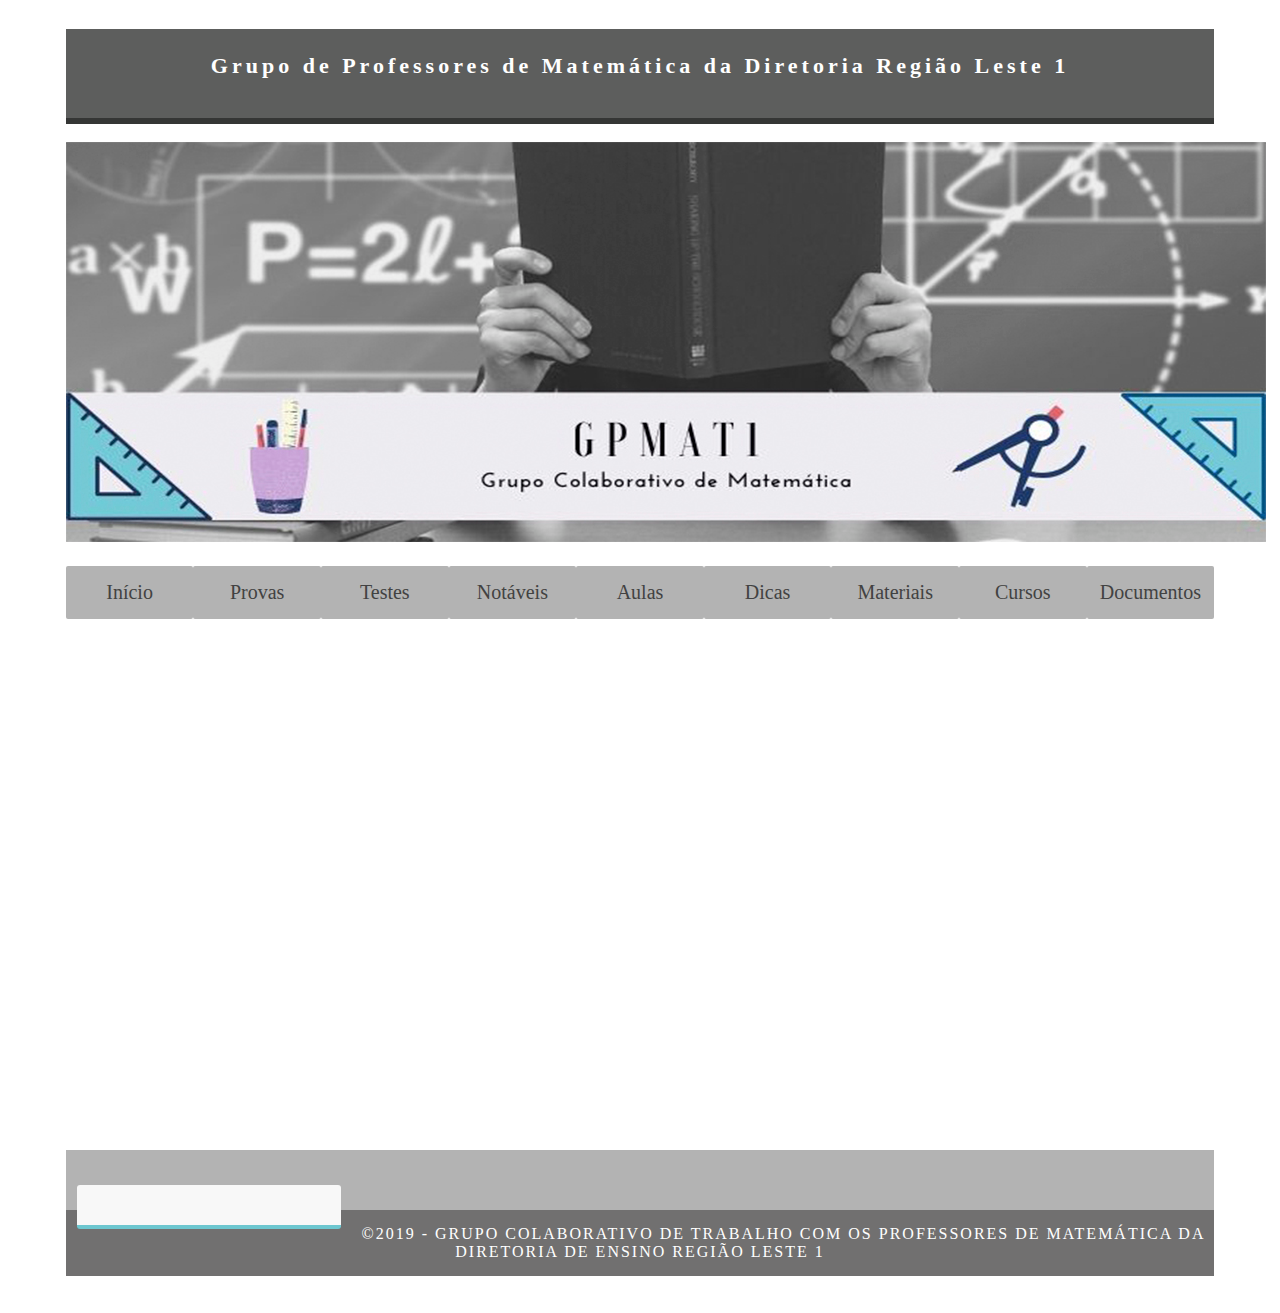
<file: Index.html>
<!doctype html>
<html>
<head>
<meta charset="utf-8">
<meta http-equiv="X-UA-Compatible" content="IE=edge">
<meta name="viewport" content="width=device-width, initial-scale=1">
<title>MatLeste1</title>
<link href="style.css" rel="stylesheet" type="text/css">
</head>
<body>
<!-- Main Container -->
<div class="container">
  <!-- Header -->
  <header class="header">
    <h4 class="logo">Grupo de Professores de Matemática da Diretoria Região Leste 1 </h4>
  </header>
  <!-- Hero Section -->
  <section>
    <div class="column">
      <h3><img src="Banner1.jpg"</h3>
    </div>
    <nav>
      <a href="Index.html">Início</a>
      <a href="Provas.html">Provas</a>
      <a href="Testes.html">Testes</a>
      <a href="Notaveis.html">Notáveis</a>
      <a href="aguarde.html">Aulas</a>
      <a href="Dicas.html">Dicas</a>
      <a href="Materiais.html">Materiais</a>
      <a href="Cursos.html">Cursos</a>
      <a href="Documentos.html">Documentos</a>
    </nav>
  </section>
  <!-- Stats Gallery Section -->
<p align="center"><iframe width="760px" height="500px" src="https://sway.office.com/s/i4AxPqhYFCE5mgYz/embed" frameborder="0" marginheight="0" marginwidth="0" max-width="100%" sandbox="allow-forms allow-modals allow-orientation-lock allow-popups allow-same-origin allow-scripts" scrolling="no" style="border: none; max-width: 100%; max-height: 100vh" allowfullscreen mozallowfullscreen msallowfullscreen webkitallowfullscreen></iframe>
  <div class="gallery">
    <div class="thumbnail">
  </div>
  <!-- Footer Section -->
  <footer>
  </footer>
  <!-- Copyrights Section -->
  <div class="copyright">&copy;2019 - <strong> Grupo Colaborativo de trabalho com os professores de Matemática da Diretoria de Ensino Região Leste 1</strong></div>
</div>
<!-- Main Container Ends -->
</body>
</html>
</file>
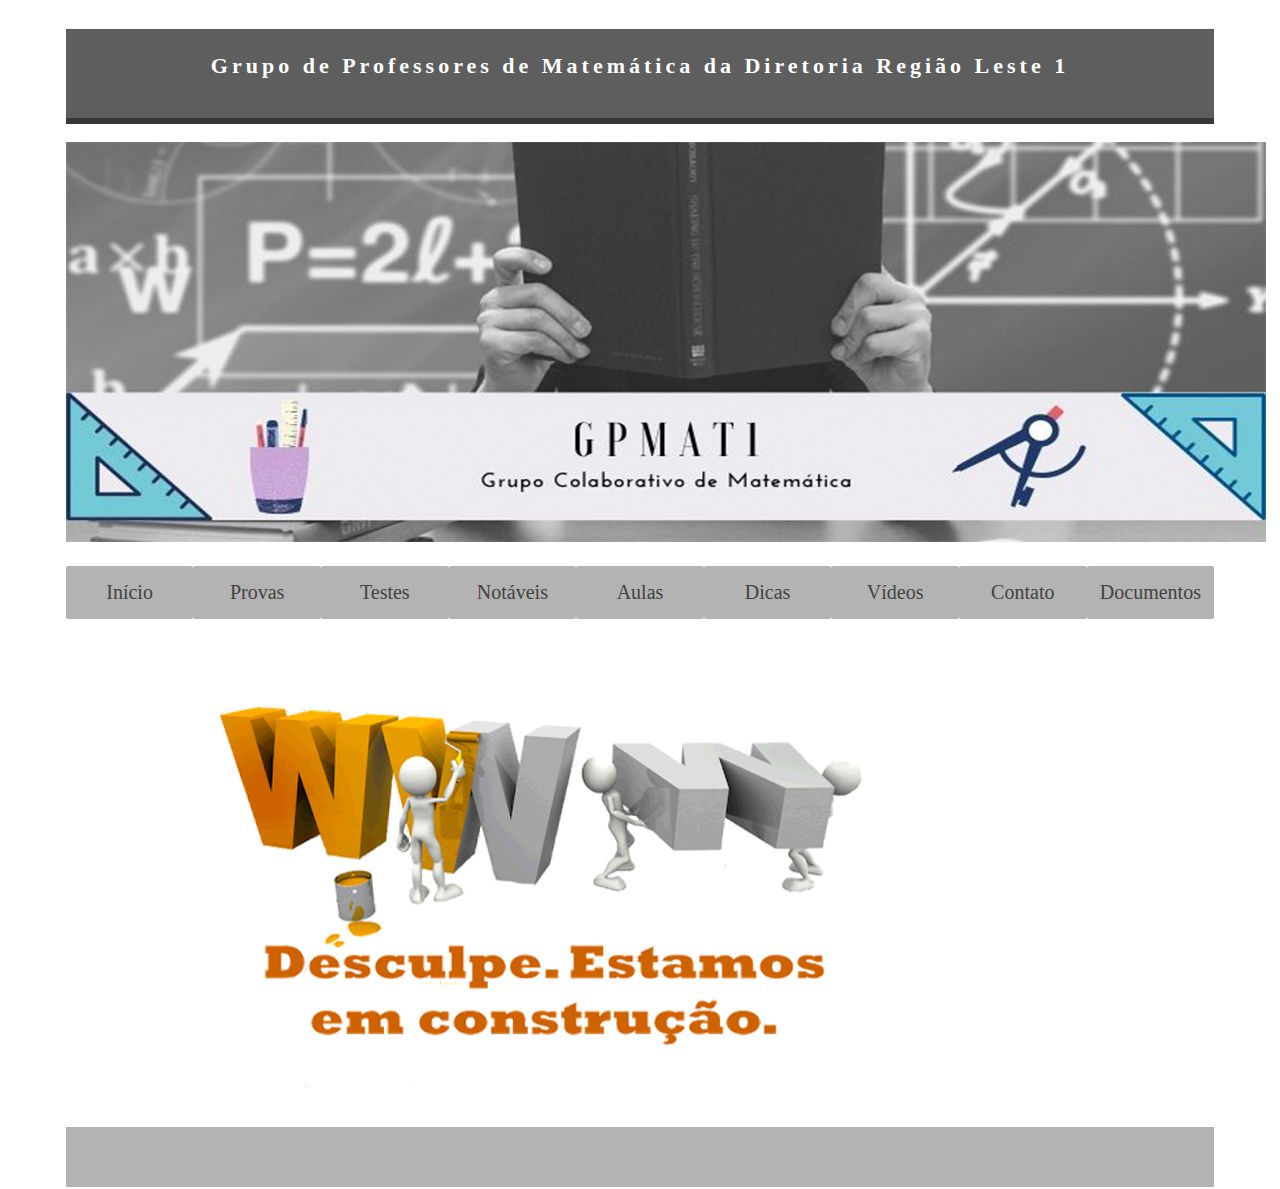
<file: Aguarde.html>
<!doctype html>
<html>
<head>
<meta charset="utf-8">
<meta http-equiv="X-UA-Compatible" content="IE=edge">
<meta name="viewport" content="width=device-width, initial-scale=1">
<title>MatLeste1</title>
<link href="style.css" rel="stylesheet" type="text/css">
</head>
<body>
<!-- Main Container -->
<div class="container">
  <!-- Header -->
  <header class="header">
    <h4 class="logo">Grupo de Professores de Matemática da Diretoria Região Leste 1 </h4>
  </header>
  <!-- Hero Section -->
  <section>
    <div class="column">
      <h3><img src="Banner1.jpg"</h3>
    </div>
    <nav>
      <a href="index.html">Início</a>
      <a href="Provas.html">Provas</a>
      <a href="index.html">Testes</a>
      <a href="Notaveis.html">Notáveis</a>
      <a href="index.html">Aulas</a>
      <a href="index.html">Dicas</a>
      <a href="index.html">Vídeos</a>
      <a href="index.html">Contato</a>
      <a href="index.html">Documentos</a>
    </nav>
  </section>
  <!-- Stats Gallery Section -->
  <div>
      <img src="desenvolvimento.jpg">
    </div>

  <!-- Footer Section -->
  <footer>
  </footer>
  <!-- Copyrights Section -->
<!-- Main Container Ends -->
</body>
</html>
</file>
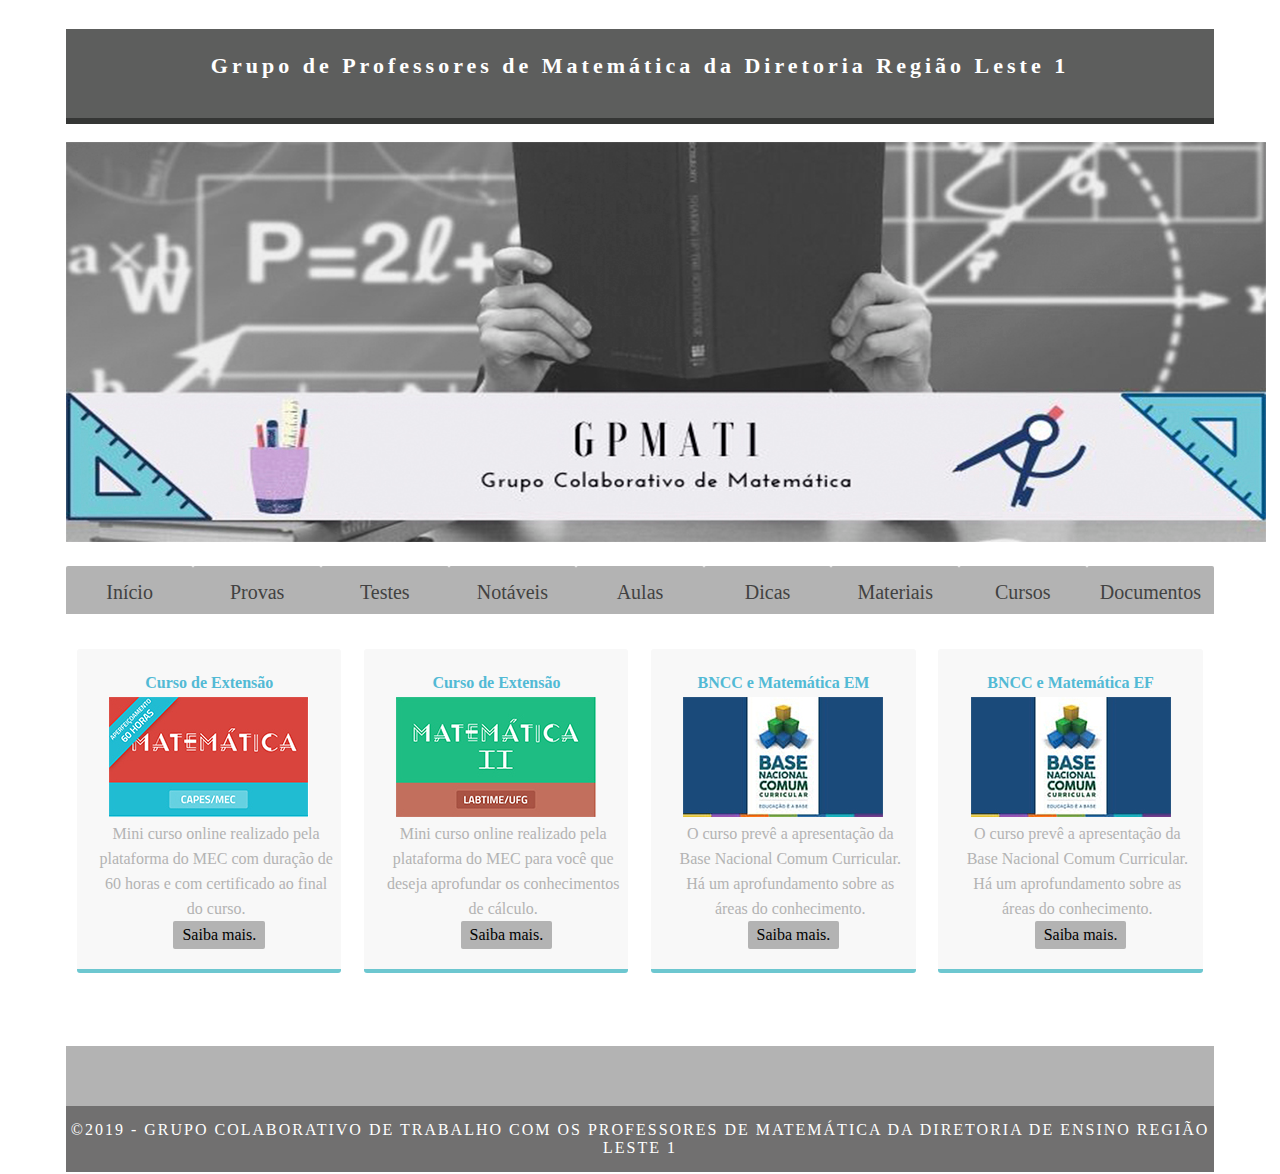
<file: Cursos.html>
<!doctype html>
<html>
<head>
<meta charset="utf-8">
<meta http-equiv="X-UA-Compatible" content="IE=edge">
<meta name="viewport" content="width=device-width, initial-scale=1">
<title>MatLeste1</title>
<link href="style.css" rel="stylesheet" type="text/css">
</head>
<body>
<!-- Main Container -->
<div class="container">
  <!-- Header -->
  <header class="header">
    <h4 class="logo">Grupo de Professores de Matemática da Diretoria Região Leste 1 </h4>
  </header>
  <!-- Hero Section -->
  <section>
    <div class="column">
      <h3><img src="Banner1.jpg"</h3>
    </div>
    <nav>
      <a href="Index.html">Início</a>
      <a href="Provas.html">Provas</a>
      <a href="Testes.html">Testes</a>
      <a href="Notaveis.html">Notáveis</a>
      <a href="aguarde.html">Aulas</a>
      <a href="Dicas.html">Dicas</a>
      <a href="Materiais.html">Materiais</a>
      <a href="Cursos.html">Cursos</a>
      <a href="Documentos.html">Documentos</a>
    </nav>
  </section>
  <!-- Stats Gallery Section -->
  <div class="gallery">
    <div class="thumbnail">
      <h4>Curso de Extensão</h4>
      <img src="CursoMat_mini.jpg">
      <p class="text_column">Mini curso online realizado pela plataforma do MEC com duração de 60 horas e com certificado ao final do curso.</p>
      <p><a href="http://avamec.mec.gov.br/#/instituicao/capes/curso/8381/informacoes">Saiba mais.</a></p>
    </div>
    <div class="thumbnail">
      <h4>Curso de Extensão</h4>
      <img src="CursoMat2_mini.jpg">
      <p class="text_column">Mini curso online realizado pela plataforma do MEC para você que deseja aprofundar os conhecimentos de cálculo.</p>
    <p><a href="http://avamec.mec.gov.br/#/instituicao/labtime/curso/8901/informacoes">Saiba mais.</a></p>
   </div>
    <div class="thumbnail">
      <h4>BNCC e Matemática EM</h4>
      <img src="BNCCcurso_mini.jpg">
      <p class="text_column">O curso prevê a apresentação da Base Nacional Comum Curricular. Há um aprofundamento sobre as áreas do conhecimento. </p>
    <p><a href="http://avamec.mec.gov.br/#/instituicao/seb/curso/2767/informacoes">Saiba mais.</a></p>
  </div>
    <div class="thumbnail">
      <h4>BNCC e Matemática EF</h4>
      <img src="BNCCcurso_mini.jpg">
      <p class="text_column">O curso prevê a apresentação da Base Nacional Comum Curricular. Há um aprofundamento sobre as áreas do conhecimento.</p>
  <p><a href="https://m3.ime.unicamp.br/">Saiba mais.</a></p>
  </div>
  </div>
  <div class="gallery">
  </div>
  <!-- Footer Section -->
  <footer>
  </footer>
  <!-- Copyrights Section -->
  <div class="copyright">&copy;2019 - <strong> Grupo Colaborativo de trabalho com os professores de Matemática da Diretoria de Ensino Região Leste 1</strong></div>
</div>
<!-- Main Container Ends -->
</body>
</html>
</file>
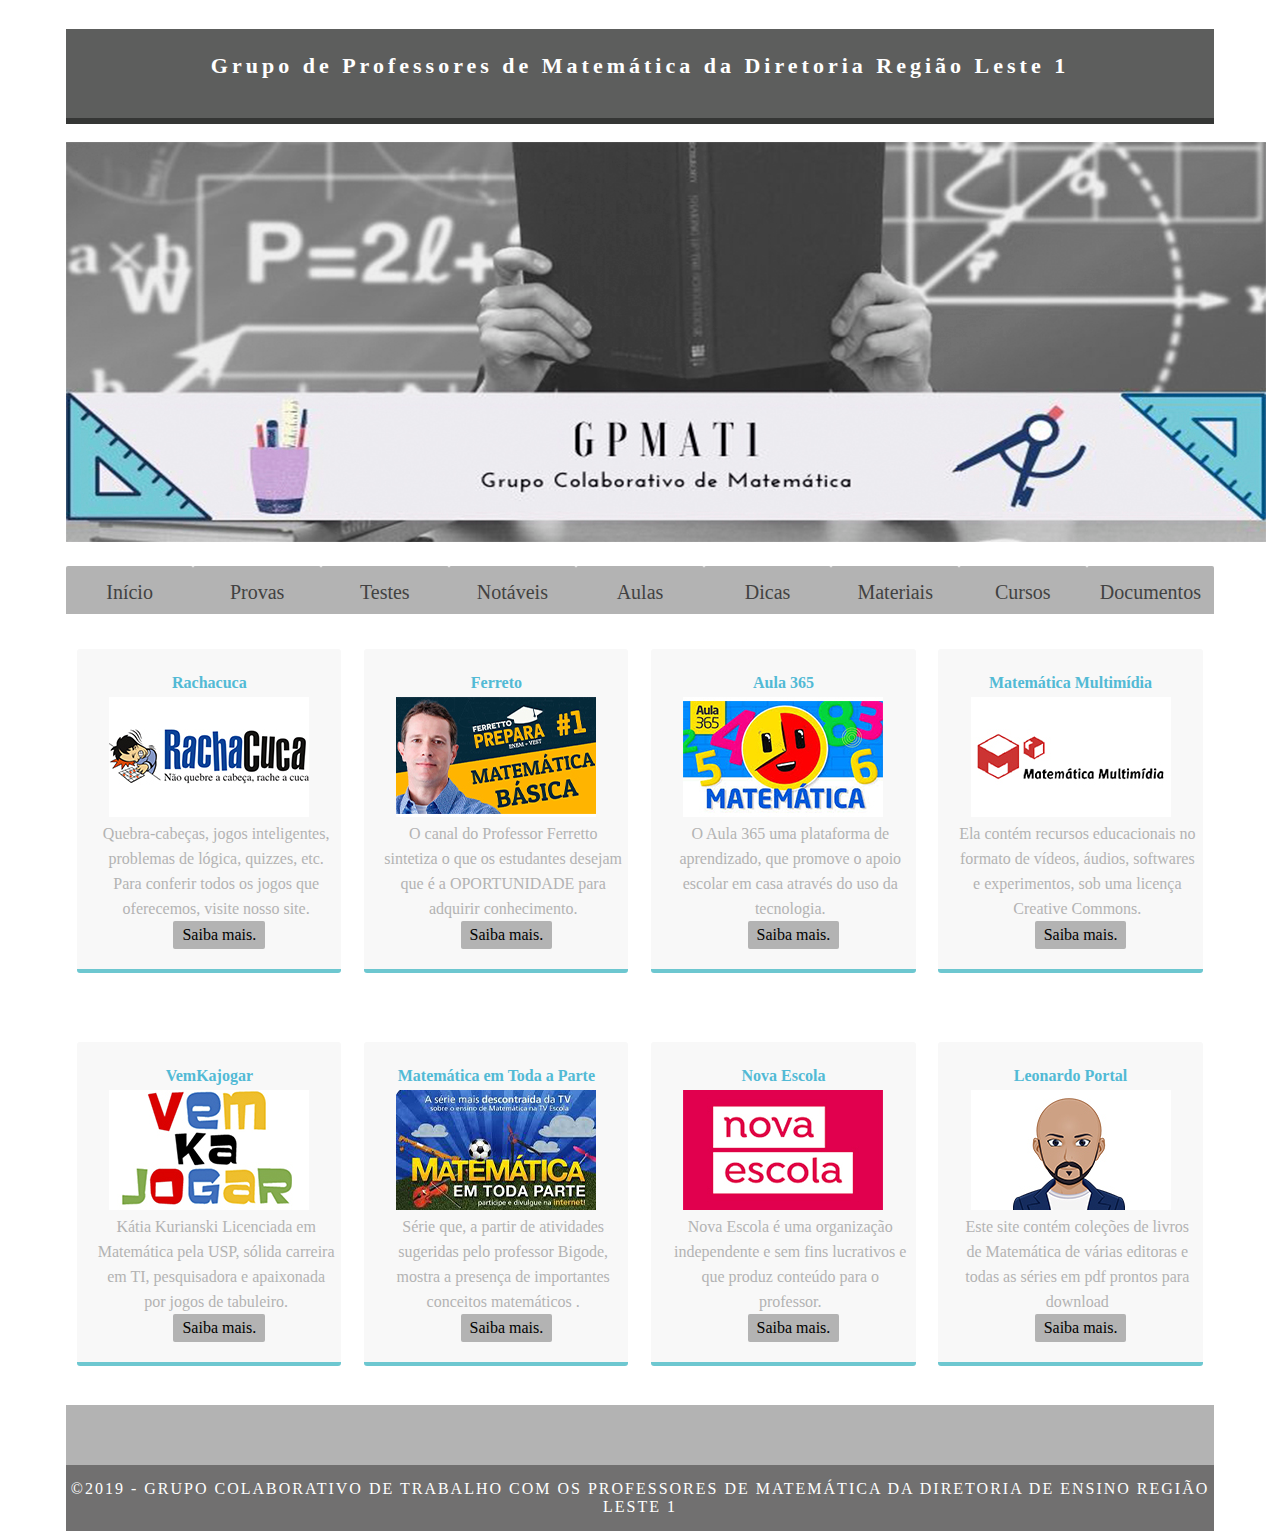
<file: Dicas.html>
<!doctype html>
<html>
<head>
<meta charset="utf-8">
<meta http-equiv="X-UA-Compatible" content="IE=edge">
<meta name="viewport" content="width=device-width, initial-scale=1">
<title>MatLeste1</title>
<link href="style.css" rel="stylesheet" type="text/css">
</head>
<body>
<!-- Main Container -->
<div class="container">
  <!-- Header -->
  <header class="header">
    <h4 class="logo">Grupo de Professores de Matemática da Diretoria Região Leste 1 </h4>
  </header>
  <!-- Hero Section -->
  <section>
    <div class="column">
      <h3><img src="Banner1.jpg"</h3>
    </div>
    <nav>
      <a href="Index.html">Início</a>
      <a href="Provas.html">Provas</a>
      <a href="aguarde.html">Testes</a>
      <a href="Notaveis.html">Notáveis</a>
      <a href="aguarde.html">Aulas</a>
      <a href="Dicas.html">Dicas</a>
      <a href="Materiais.html">Materiais</a>
      <a href="Cursos.html">Cursos</a>
      <a href="Documentos.html">Documentos</a>
    </nav>
  </section>
  <!-- Stats Gallery Section -->
  <div class="gallery">
    <div class="thumbnail">
      <h4>Rachacuca</h4>
      <img src="rachacuca_mini.jpg">
      <p class="text_column">Quebra-cabeças, jogos inteligentes, problemas de lógica, quizzes, etc. Para conferir todos os jogos que oferecemos, visite nosso site.</p>
      <p><a href="https://rachacuca.com.br/quiz/matematica/">Saiba mais.</a></p>
    </div>
    <div class="thumbnail">
      <h4>Ferreto</h4>
      <img src="ferreto_mini.jpg">
      <p class="text_column">O canal do Professor Ferretto sintetiza o que os estudantes desejam que é a OPORTUNIDADE para adquirir conhecimento.</p>
    <p><a href="https://www.youtube.com/channel/UCW9_n8p_Byz-4k8wV1tnUBg">Saiba mais.</a></p>
   </div>
    <div class="thumbnail">
      <h4>Aula 365</h4>
      <img src="aula365_mini.jpg">
      <p class="text_column">O Aula 365 uma plataforma de aprendizado, que promove o apoio escolar em casa através do uso da tecnologia. </p>
    <p><a href="https://www.youtube.com/channel/UCI8qJCvG6BQWAoS3UYVkMog">Saiba mais.</a></p>
  </div>
    <div class="thumbnail">
      <h4>Matemática Multimídia</h4>
      <img src="multimidia_mini.jpg">
      <p class="text_column">Ela contém recursos educacionais no formato de vídeos, áudios, softwares e experimentos, sob uma licença Creative Commons.</p>
  <p><a href="https://m3.ime.unicamp.br/">Saiba mais.</a></p>
  </div>
  </div>
  <div class="gallery">
    <div class="thumbnail">
      <h4>VemKajogar</h4>
        <img src="vemkajogar_mini.jpg">
      <p class="text_column">Kátia Kurianski Licenciada em Matemática pela USP, sólida carreira em TI, pesquisadora e apaixonada por jogos de tabuleiro.</p>
    <p><a href="https://www.youtube.com/channel/UCVQDLvjgKnqfBoy6AeBFuuw">Saiba mais.</a></p>
  </div>
    <div class="thumbnail">
      <h4>Matemática em Toda a Parte</h4>
    <img src="Matematicaemtodaparte_mini.jpg">
      <p class="text_column">Série que, a partir de atividades sugeridas pelo professor Bigode, mostra a presença de importantes conceitos matemáticos .</p>
    <p><a href="https://www.youtube.com/playlist?list=PLjzl1Kvpa9BLTyr4Dn3jX0RPHeu7HskSa">Saiba mais.</a></p>
  </div>
    <div class="thumbnail">
      <h4>Nova Escola</h4>
      <img src="novaescola_mini.jpg">
      <p class="text_column">Nova Escola é uma organização independente e sem fins lucrativos e que produz conteúdo para o professor.</p>
    <p><a href="https://novaescola.org.br/">Saiba mais.</a></p>
  </div>
    <div class="thumbnail">
      <h4>Leonardo Portal</h4>
      <img src="Leonardo_mini.jpg">
      <p class="text_column"> Este site contém coleções de livros de Matemática de várias editoras e todas as séries em pdf prontos para download</p>
      <p><a href="https://www.leonardoportal.com/p/apostilas.html">Saiba mais.</a></p>
  </div>
  </div>
  <!-- Footer Section -->
  <footer>
  </footer>
  <!-- Copyrights Section -->
  <div class="copyright">&copy;2019 - <strong> Grupo Colaborativo de trabalho com os professores de Matemática da Diretoria de Ensino Região Leste 1</strong></div>
</div>
<!-- Main Container Ends -->
</body>
</html>
</file>
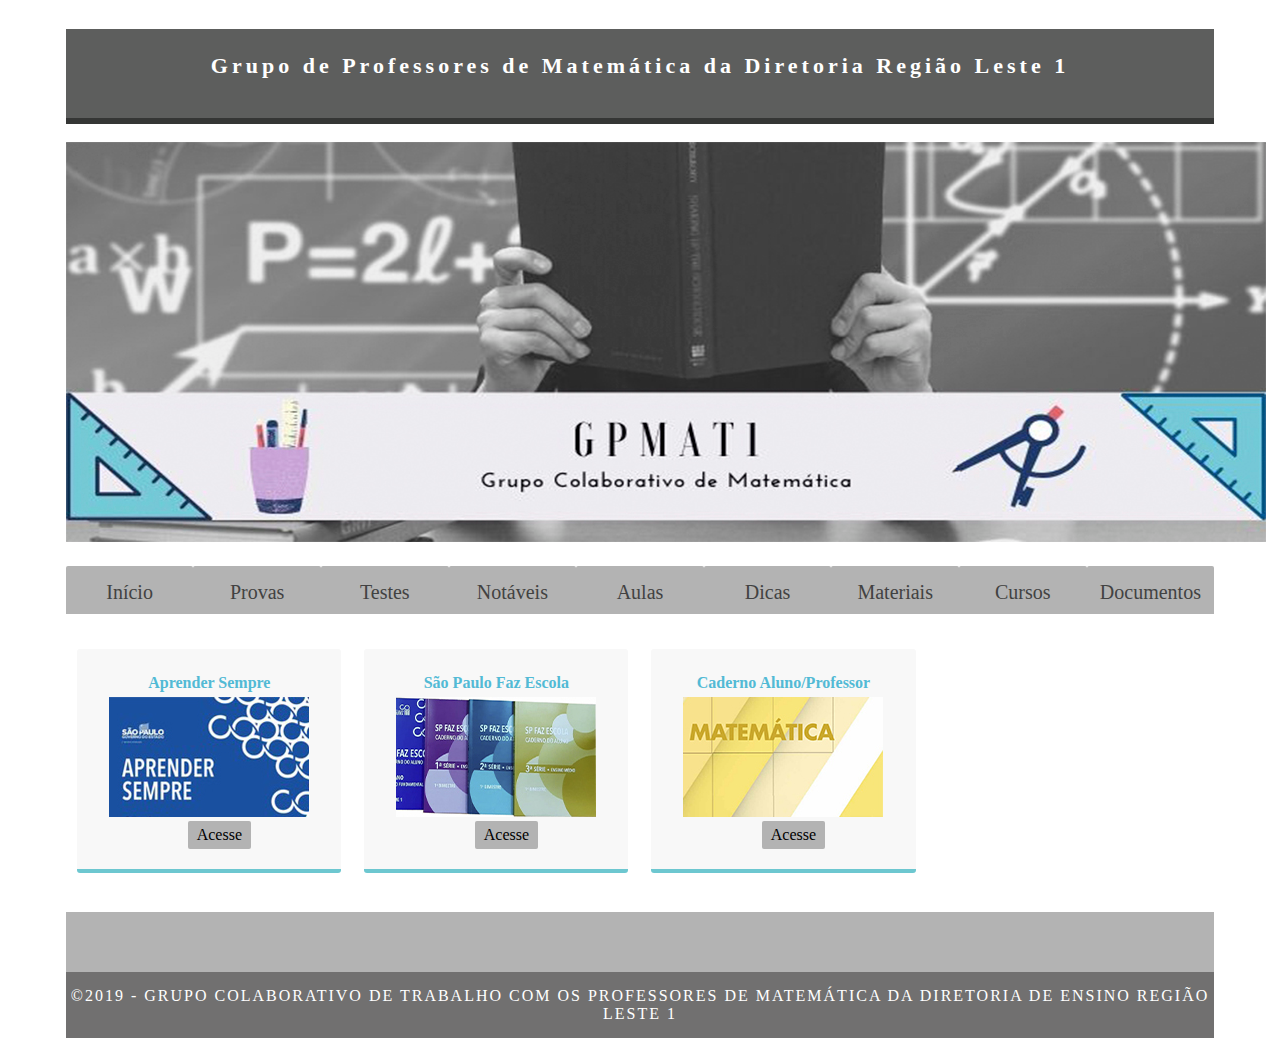
<file: Materiais.html>
<!doctype html>
<html>
<head>
<meta charset="utf-8">
<meta http-equiv="X-UA-Compatible" content="IE=edge">
<meta name="viewport" content="width=device-width, initial-scale=1">
<title>MatLeste1</title>
<link href="style.css" rel="stylesheet" type="text/css">
</head>
<body>
<!-- Main Container -->
<div class="container">
  <!-- Header -->
  <header class="header">
    <h4 class="logo">Grupo de Professores de Matemática da Diretoria Região Leste 1 </h4>
  </header>
  <!-- Hero Section -->
  <section>
    <div class="column">
      <h3><img src="Banner1.jpg"</h3>
    </div>
    <nav>
      <a href="Index.html">Início</a>
      <a href="Provas.html">Provas</a>
      <a href="Testes.html">Testes</a>
      <a href="Notaveis.html">Notáveis</a>
      <a href="aguarde.html">Aulas</a>
      <a href="Dicas.html">Dicas</a>
      <a href="Materiais.html">Materiais</a>
      <a href="Cursos.html">Cursos</a>
      <a href="Documentos.html">Documentos</a>
    </nav>
  </section>
  <!-- Stats Gallery Section -->
  <div class="gallery">
    <div class="thumbnail">
      <h4>Aprender Sempre</h4>
      <img src="Aprender_mini.jpg">
    <p><a href="https://drive.google.com/drive/folders/1fTfhAs_k_WKWmqBBkzkV6phtAZnQbjoc?usp=sharing">Acesse</a></p>
    </div>
    <div class="thumbnail">
      <h4>São Paulo Faz Escola</h4>
      <img src="spfaz_mini.jpg">
    <p><a href="https://drive.google.com/drive/folders/1rSmeq2xtvxCVG5bfyHCA6c7vPowyLmBS?usp=sharing">Acesse</a></p>
   </div>
    <div class="thumbnail">
      <h4>Caderno Aluno/Professor</h4>
      <img src="Caderno_mini.jpg">
      <p><a href="https://drive.google.com/drive/folders/1bIAr9zhR49yaYdGRK9rWYU2LtxTGlgtk?usp=sharing">Acesse</a></p>
  </div>
  </div>
  <!-- Footer Section -->
  <footer>
  </footer>
  <!-- Copyrights Section -->
  <div class="copyright">&copy;2019 - <strong> Grupo Colaborativo de trabalho com os professores de Matemática da Diretoria de Ensino Região Leste 1</strong></div>
</div>
<!-- Main Container Ends -->
</body>
</html>
</file>
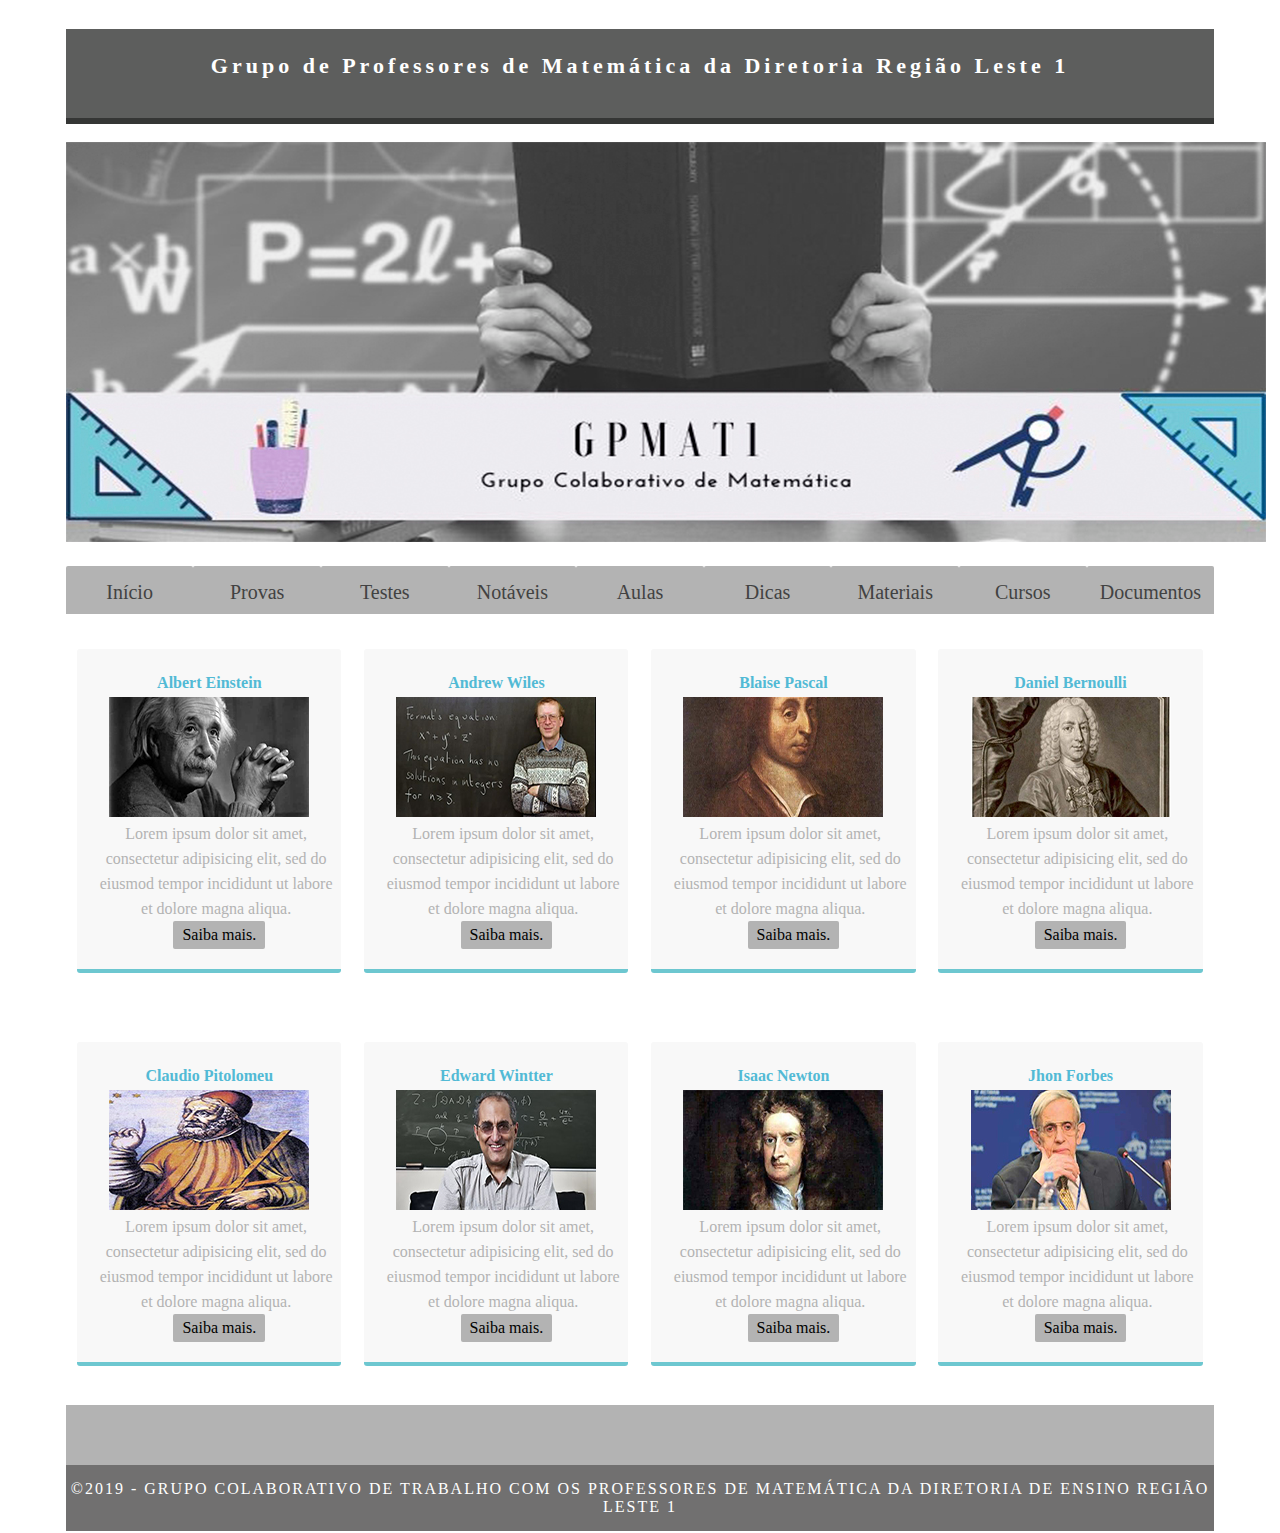
<file: Notaveis.html>
<!doctype html>
<html>
<head>
<meta charset="utf-8">
<meta http-equiv="X-UA-Compatible" content="IE=edge">
<meta name="viewport" content="width=device-width, initial-scale=1">
<title>MatLeste1</title>
<link href="style.css" rel="stylesheet" type="text/css">
</head>
<body>
<!-- Main Container -->
<div class="container">
  <!-- Header -->
  <header class="header">
    <h4 class="logo">Grupo de Professores de Matemática da Diretoria Região Leste 1 </h4>
  </header>
  <!-- Hero Section -->
  <section>
    <div class="column">
      <h3><img src="Banner1.jpg"</h3>
    </div>
    <nav>
      <a href="Index.html">Início</a>
      <a href="Provas.html">Provas</a>
      <a href="Testes.html">Testes</a>
      <a href="Notaveis.html">Notáveis</a>
      <a href="aguarde.html">Aulas</a>
      <a href="Dicas.html">Dicas</a>
      <a href="Materiais.html">Materiais</a>
      <a href="Cursos.html">Cursos</a>
      <a href="Documentos.html">Documentos</a>
    </nav>
  </section>
  <!-- Stats Gallery Section -->
  <div class="gallery">
    <div class="thumbnail">
      <h4>Albert Einstein</h4>
      <img src="Albert_mini.jpg">
      <p class="text_column">Lorem ipsum dolor sit amet, consectetur adipisicing elit, sed do eiusmod tempor incididunt ut labore et dolore magna aliqua.</p>
      <p><a href="https://google.com.br">Saiba mais.</a></p>
    </div>
    <div class="thumbnail">
      <h4>Andrew Wiles</h4>
      <img src="Andrew_mini.jpg">
      <p class="text_column">Lorem ipsum dolor sit amet, consectetur adipisicing elit, sed do eiusmod tempor incididunt ut labore et dolore magna aliqua.</p>
    <p><a href="https://google.com.br">Saiba mais.</a></p>
   </div>
    <div class="thumbnail">
      <h4>Blaise Pascal</h4>
      <img src="Pascal_mini.jpg">
      <p class="text_column">Lorem ipsum dolor sit amet, consectetur adipisicing elit, sed do eiusmod tempor incididunt ut labore et dolore magna aliqua. </p>
    <p><a href="https://google.com.br">Saiba mais.</a></p>
  </div>
    <div class="thumbnail">
      <h4>Daniel Bernoulli</h4>
      <img src="Daniel_mini.jpg">
      <p class="text_column">Lorem ipsum dolor sit amet, consectetur adipisicing elit, sed do eiusmod tempor incididunt ut labore et dolore magna aliqua.</p>
  <p><a href="https://google.com.br">Saiba mais.</a></p>
  </div>
  </div>
  <div class="gallery">
    <div class="thumbnail">
      <h4>Claudio Pitolomeu</h4>
        <img src="Claudio_mini.jpg">
      <p class="text_column">Lorem ipsum dolor sit amet, consectetur adipisicing elit, sed do eiusmod tempor incididunt ut labore et dolore magna aliqua.</p>
    <p><a href="https://google.com.br">Saiba mais.</a></p>
  </div>
    <div class="thumbnail">
      <h4>Edward Wintter</h4>
    <img src="Edward_mini.jpg">
      <p class="text_column">Lorem ipsum dolor sit amet, consectetur adipisicing elit, sed do eiusmod tempor incididunt ut labore et dolore magna aliqua.</p>
    <p><a href="https://google.com.br">Saiba mais.</a></p>
  </div>
    <div class="thumbnail">
      <h4>Isaac Newton</h4>
      <img src="Isaac_mini.jpg">
      <p class="text_column">Lorem ipsum dolor sit amet, consectetur adipisicing elit, sed do eiusmod tempor incididunt ut labore et dolore magna aliqua.</p>
    <p><a href="https://google.com.br">Saiba mais.</a></p>
  </div>
    <div class="thumbnail">
      <h4>Jhon Forbes</h4>
      <img src="Jhon_mini.jpg">
      <p class="text_column">Lorem ipsum dolor sit amet, consectetur adipisicing elit, sed do eiusmod tempor incididunt ut labore et dolore magna aliqua.</p>
    <p><a href="https://google.com.br">Saiba mais.</a></p>
  </div>
  </div>
  <!-- Footer Section -->
  <footer>
  </footer>
  <!-- Copyrights Section -->
  <div class="copyright">&copy;2019 - <strong> Grupo Colaborativo de trabalho com os professores de Matemática da Diretoria de Ensino Região Leste 1</strong></div>
</div>
<!-- Main Container Ends -->
</body>
</html>
</file>
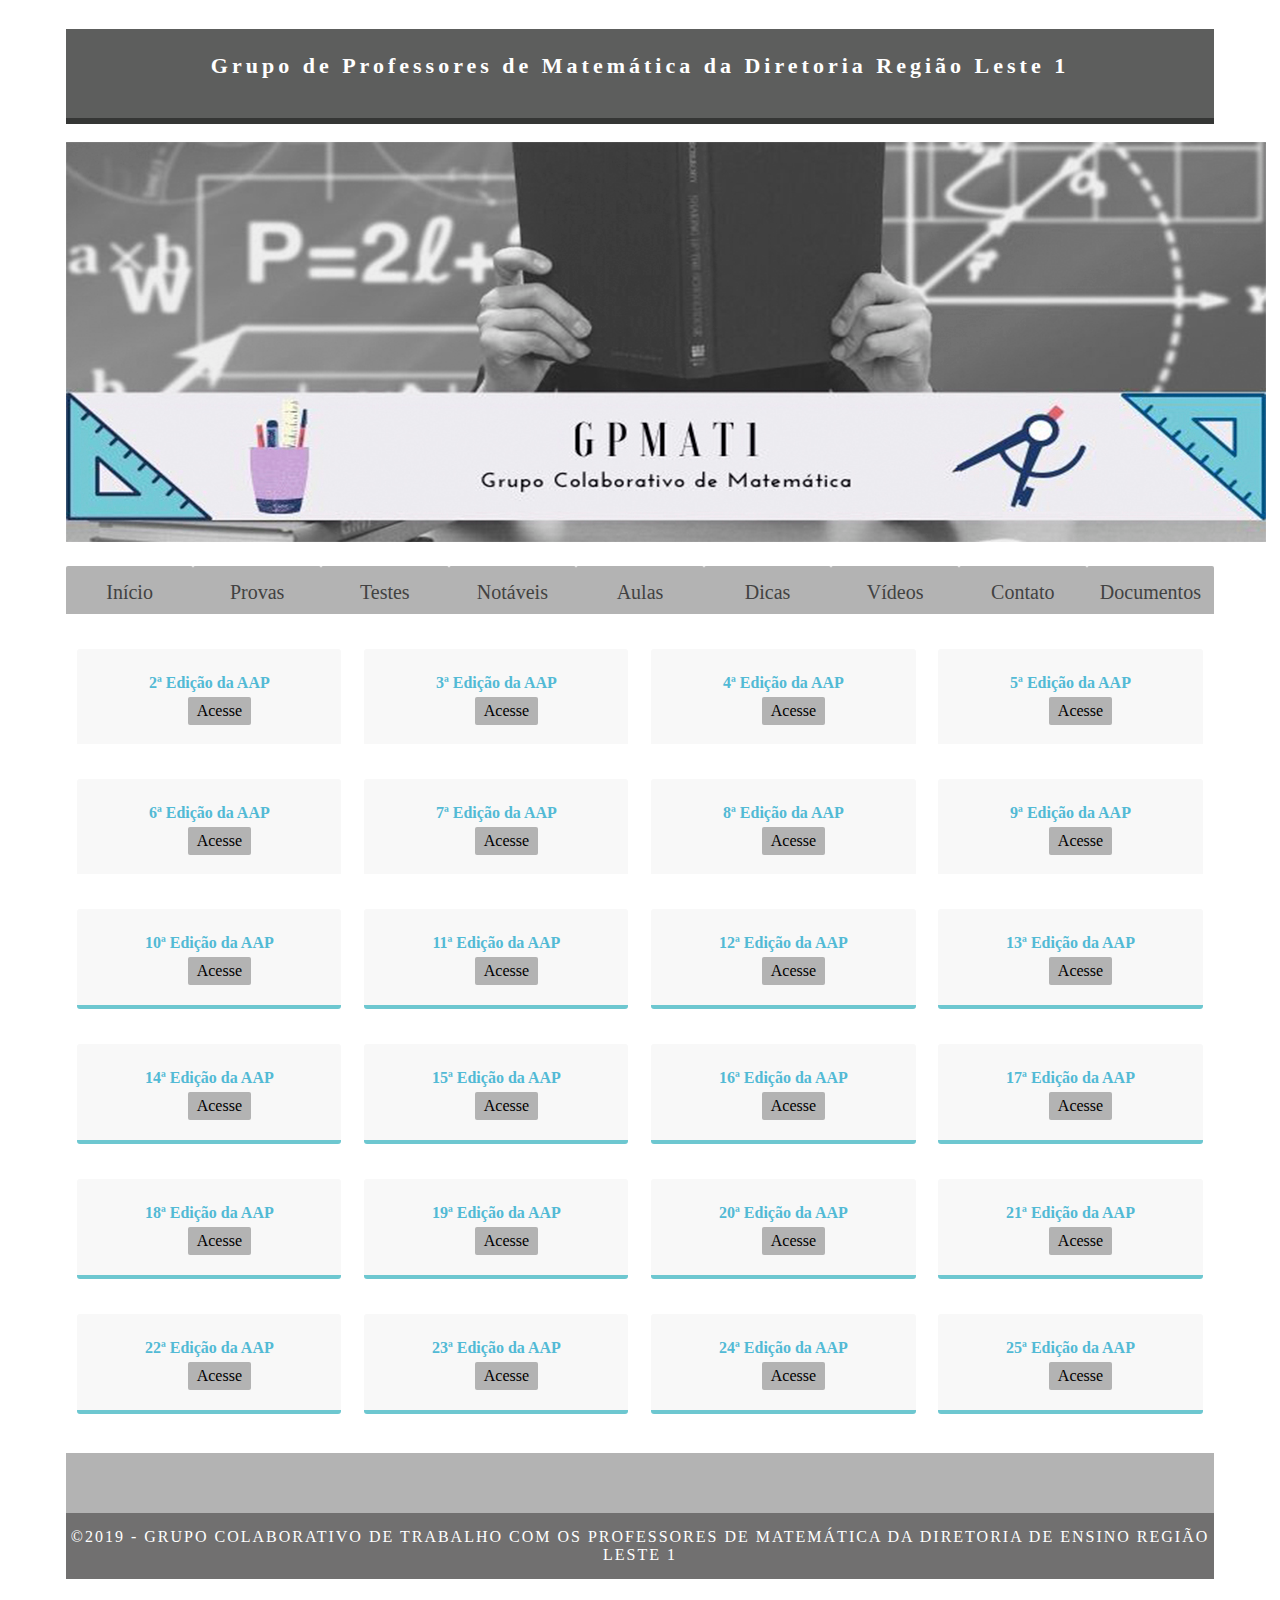
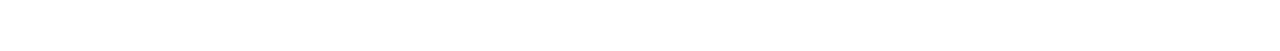
<file: Provas - Copia.html>
<!doctype html>
<html>
<head>
<meta charset="utf-8">
<meta http-equiv="X-UA-Compatible" content="IE=edge">
<meta name="viewport" content="width=device-width, initial-scale=1">
<title>MatLeste1</title>
<link href="style.css" rel="stylesheet" type="text/css">
</head>
<body>
<!-- Main Container -->
<div class="container">
  <!-- Header -->
  <header class="header">
    <h4 class="logo">Grupo de Professores de Matemática da Diretoria Região Leste 1 </h4>
  </header>
  <!-- Hero Section -->
  <section>
    <div class="column">
      <h3><img src="Banner1.jpg"</h3>
    </div>
    <nav>
      <a href="index.html">Início</a>
      <a href="Provas.html">Provas</a>
      <a href="Testes.html">Testes</a>
      <a href="Notaveis.html">Notáveis</a>
      <a href="Aulas.html">Aulas</a>
      <a href="Dicas.html">Dicas</a>
      <a href="Vídeos.html">Vídeos</a>
      <a href="Contato.html">Contato</a>
      <a href="Documentos.html">Documentos</a>
    </nav>
  </section>
  <!-- Stats Gallery Section -->
  <div class="gallery">
    <div class="thumbnail">
      <h4>2ª Edição da AAP</h4>
      <p class="text_column"></p>
      <p><a href="https://drive.google.com/drive/u/2/folders/1US_MhJZ3H4hlRltHK2rN_umhXeQDUyPn">Acesse</a></p>
    </div>
    <div class="thumbnail">
      <h4>3ª Edição da AAP</h4>
    <p><a href="https://drive.google.com/drive/u/2/folders/1MsohkLRP1UsFiXZuQi7YMJBqOWOWBKv7">Acesse</a></p>
   </div>
    <div class="thumbnail">
      <h4>4ª Edição da AAP</h4>
      <p><a href="https://drive.google.com/drive/u/2/folders/13XeVQ3z8RMan_M9WXRI2k0ELaSU60yCb">Acesse</a></p>
  </div>
    <div class="thumbnail">
      <h4>5ª Edição da AAP</h4>
    <p><a href="https://drive.google.com/drive/u/2/folders/10XSV9UVIDuPFcr9uzGztYkPEoizGRVFi">Acesse</a></p>
  </div>
  <div class="gallery">
    <div class="thumbnail">
      <h4>6ª Edição da AAP</h4>
    <p><a href="https://drive.google.com/drive/u/2/folders/1qAKGBKN0aafCXYbFQMT92CNgLmrTybq6">Acesse</a></p>
  </div>
    <div class="thumbnail">
      <h4>7ª Edição da AAP</h4>
    <p><a href="https://drive.google.com/drive/u/2/folders/10aCo9IUw-hRd5js4IEhbVIqrghypZdJM">Acesse</a></p>
  </div>
    <div class="thumbnail">
      <h4>8ª Edição da AAP</h4>
    <p><a href="https://drive.google.com/drive/u/2/folders/1__r2Wn7vAEE-0CrA866B2Lp25VOeQZCC">Acesse</a></p>
  </div>
    <div class="thumbnail">
      <h4>9ª Edição da AAP</h4>
    <p><a href="https://drive.google.com/drive/u/2/folders/11kr8iAyB_t1gJbROe0KCSnutHFQCB8oX">Acesse</a></p>
  </div>
<div class="gallery">
  <div class="thumbnail">
    <h4>10ª Edição da AAP</h4>
  <p><a href="https://drive.google.com/drive/u/2/folders/1SHwosuLx3-8p4l7mBQ6nvkWIhEo33gBV">Acesse</a></p>
</div>
  <div class="thumbnail">
    <h4>11ª Edição da AAP</h4>
  <p><a href="https://drive.google.com/drive/u/2/folders/1G_hPkoapBDsbCzCHO8s79MyQ92f_nd5R">Acesse</a></p>
</div>
  <div class="thumbnail">
    <h4>12ª Edição da AAP</h4>
  <p><a href="https://drive.google.com/drive/u/2/folders/1D-JLkN7sFXUCHok0UereLwLAnEfcEqCp">Acesse</a></p>
</div>
  <div class="thumbnail">
    <h4>13ª Edição da AAP</h4>
  <p><a href="https://drive.google.com/drive/u/2/folders/1sJ0AykCyFYUFzj9h0AvecodiMXl7HyAt">Acesse</a></p>
</div>
<div class="thumbnail">
  <h4>14ª Edição da AAP</h4>
<p><a href="https://drive.google.com/drive/u/2/folders/15yFyjTErPmAkHVQxSZccxngmUBUbJciw">Acesse</a></p>
</div>
<div class="thumbnail">
  <h4>15ª Edição da AAP</h4>
<p><a href="https://drive.google.com/drive/u/2/folders/1eyJJCvMiOx60W3pACBCKAD_hlIiwqnYN">Acesse</a></p>
</div>
<div class="thumbnail">
  <h4>16ª Edição da AAP</h4>
<p><a href="https://drive.google.com/drive/u/2/folders/13duA5kqhRdii7fbDJICPnbBRiSnkCb4U">Acesse</a></p>
</div>
<div class="thumbnail">
  <h4>17ª Edição da AAP</h4>
<p><a href="https://drive.google.com/drive/u/2/folders/13YcSajhko14HgPKaavG7TSk9qFe85Fvx">Acesse</a></p>
</div>
<div class="thumbnail">
  <h4>18ª Edição da AAP</h4>
<p><a href="https://drive.google.com/drive/u/2/folders/1aowX5QZg95QLXJyC4KtM36wqaC3owFd_">Acesse</a></p>
</div>
<div class="thumbnail">
  <h4>19ª Edição da AAP</h4>
<p><a href="https://drive.google.com/drive/u/2/folders/1tDQPwfhODpAzjGD8ZvDUe1T8F9NoEUtV">Acesse</a></p>
</div>
<div class="thumbnail">
  <h4>20ª Edição da AAP</h4>
<p><a href="https://drive.google.com/drive/u/2/folders/1KML5b0kCfGQ5zyKddz_TCufI2nNdacfj">Acesse</a></p>
</div>
<div class="thumbnail">
  <h4>21ª Edição da AAP</h4>
<p><a href="https://drive.google.com/drive/u/2/folders/1eIxG-Tvg7o-uXmH1NxoAKng30IO2TFEo">Acesse</a></p>
</div>
<div class="thumbnail">
  <h4>22ª Edição da AAP</h4>
<p><a href="https://drive.google.com/drive/u/2/folders/1-jRLFU-dGs97o9aY_feP7R7uOSC2BWFF">Acesse</a></p>
</div>
<div class="thumbnail">
  <h4>23ª Edição da AAP</h4>
<p><a href="https://drive.google.com/drive/u/2/folders/1ZXUN5fNb5z_FZE_gZ7YyIgdfwA-g8S6O">Acesse</a></p>
</div>
<div class="thumbnail">
  <h4>24ª Edição da AAP</h4>
<p><a href="https://drive.google.com/drive/u/2/folders/1h9tg_SpjSUGBMfL1vPGFdxoOMr1nxzso">Acesse</a></p>
</div>
<div class="thumbnail">
  <h4>25ª Edição da AAP</h4>
<p><a href="https://drive.google.com/drive/u/2/folders/16XgKliPu4vSzJC1wQwRvk_f0Atex_NNU">Acesse</a></p>
</div>
  </div>
  <!-- Footer Section -->
  <footer>
  </footer>
  <!-- Copyrights Section -->
  <div class="copyright">&copy;2019 - <strong> Grupo Colaborativo de trabalho com os professores de Matemática da Diretoria de Ensino Região Leste 1</strong></div>
</div>
<!-- Main Container Ends -->
</body>
</html>
</file>
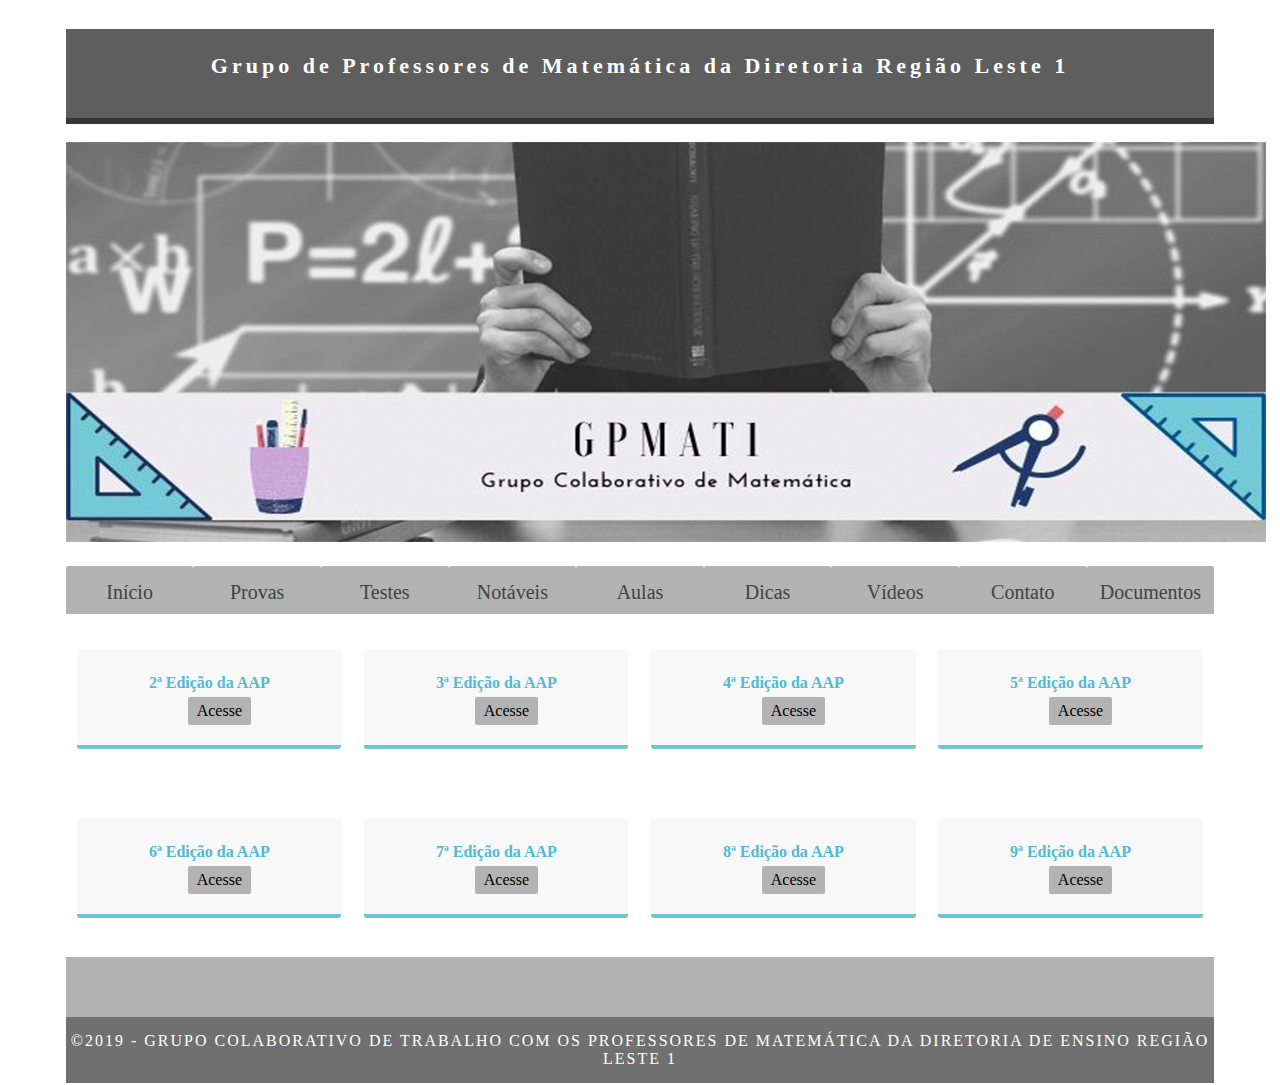
<file: Provas.html>
<!doctype html>
<html>
<head>
<meta charset="utf-8">
<meta http-equiv="X-UA-Compatible" content="IE=edge">
<meta name="viewport" content="width=device-width, initial-scale=1">
<title>MatLeste1</title>
<link href="style.css" rel="stylesheet" type="text/css">
</head>
<body>
<!-- Main Container -->
<div class="container">
  <!-- Header -->
  <header class="header">
    <h4 class="logo">Grupo de Professores de Matemática da Diretoria Região Leste 1 </h4>
  </header>
  <!-- Hero Section -->
  <section>
    <div class="column">
      <h3><img src="Banner1.jpg"</h3>
    </div>
    <nav>
      <a href="index.html">Início</a>
      <a href="Provas.html">Provas</a>
      <a href="Testes.html">Testes</a>
      <a href="Notaveis.html">Notáveis</a>
      <a href="Aulas.html">Aulas</a>
      <a href="Dicas.html">Dicas</a>
      <a href="Vídeos.html">Vídeos</a>
      <a href="Contato.html">Contato</a>
      <a href="Documentos.html">Documentos</a>
    </nav>
  </section>
  <!-- Stats Gallery Section -->
  <div class="gallery">
    <div class="thumbnail">
      <h4>2ª Edição da AAP</h4>
      <p class="text_column"></p>
      <p><a href="https://drive.google.com/drive/folders/1US_MhJZ3H4hlRltHK2rN_umhXeQDUyPn?usp=sharing">Acesse</a></p>
    </div>
    <div class="thumbnail">
      <h4>3ª Edição da AAP</h4>
    <p><a href="https://drive.google.com/drive/folders/1US_MhJZ3H4hlRltHK2rN_umhXeQDUyPn?usp=sharing">Acesse</a></p>
   </div>
    <div class="thumbnail">
      <h4>4ª Edição da AAP</h4>
      <p><a href="https://drive.google.com/drive/folders/1US_MhJZ3H4hlRltHK2rN_umhXeQDUyPn?usp=sharing">Acesse</a></p>
  </div>
    <div class="thumbnail">
      <h4>5ª Edição da AAP</h4>
    <p><a href="https://drive.google.com/drive/folders/1US_MhJZ3H4hlRltHK2rN_umhXeQDUyPn?usp=sharing">Acesse</a></p>
  </div>
  </div>
  <div class="gallery">
    <div class="thumbnail">
      <h4>6ª Edição da AAP</h4>
    <p><a href="https://drive.google.com/drive/folders/1US_MhJZ3H4hlRltHK2rN_umhXeQDUyPn?usp=sharing">Acesse</a></p>
  </div>
    <div class="thumbnail">
      <h4>7ª Edição da AAP</h4>
    <p><a href="https://drive.google.com/drive/folders/1US_MhJZ3H4hlRltHK2rN_umhXeQDUyPn?usp=sharing">Acesse</a></p>
  </div>
    <div class="thumbnail">
      <h4>8ª Edição da AAP</h4>
    <p><a href="https://drive.google.com/drive/folders/1US_MhJZ3H4hlRltHK2rN_umhXeQDUyPn?usp=sharing">Acesse</a></p>
  </div>
    <div class="thumbnail">
      <h4>9ª Edição da AAP</h4>
    <p><a href="https://drive.google.com/drive/folders/1US_MhJZ3H4hlRltHK2rN_umhXeQDUyPn?usp=sharing">Acesse</a></p>
  </div>
  </div>
  <!-- Footer Section -->
  <footer>
  </footer>
  <!-- Copyrights Section -->
  <div class="copyright">&copy;2019 - <strong> Grupo Colaborativo de trabalho com os professores de Matemática da Diretoria de Ensino Região Leste 1</strong></div>
</div>
<!-- Main Container Ends -->
</body>
</html>
</file>
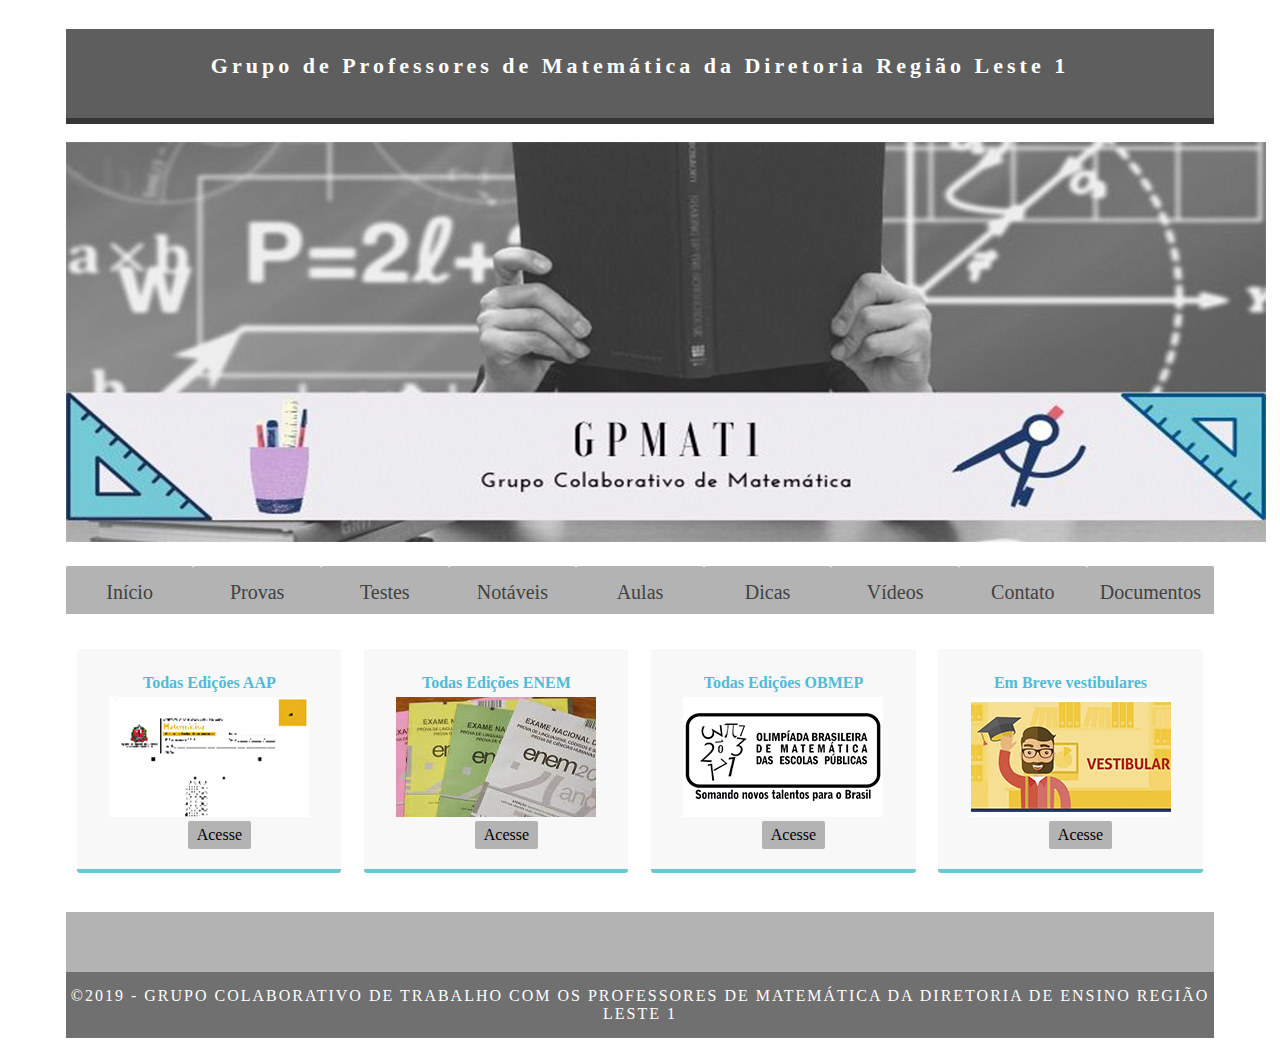
<file: Videos.html>
<!doctype html>
<html>
<head>
<meta charset="utf-8">
<meta http-equiv="X-UA-Compatible" content="IE=edge">
<meta name="viewport" content="width=device-width, initial-scale=1">
<title>MatLeste1</title>
<link href="style.css" rel="stylesheet" type="text/css">
</head>
<body>
<!-- Main Container -->
<div class="container">
  <!-- Header -->
  <header class="header">
    <h4 class="logo">Grupo de Professores de Matemática da Diretoria Região Leste 1 </h4>
  </header>
  <!-- Hero Section -->
  <section>
    <div class="column">
      <h3><img src="Banner1.jpg"</h3>
    </div>
    <nav>
      <a href="index.html">Início</a>
      <a href="Provas.html">Provas</a>
      <a href="Testes.html">Testes</a>
      <a href="Notaveis.html">Notáveis</a>
      <a href="Aulas.html">Aulas</a>
      <a href="Dicas.html">Dicas</a>
      <a href="Vídeos.html">Vídeos</a>
      <a href="Contato.html">Contato</a>
      <a href="Documentos.html">Documentos</a>
    </nav>
  </section>
  <!-- Stats Gallery Section -->
  <div class="gallery">
<div class="thumbnail">
  <h4>Todas Edições AAP</h4>
  <img src="AAP_mini.jpg">
<p><a href="https://drive.google.com/drive/folders/1bCTWNLAafZU7ZNeCabhGxVucNYhSU2Bi?usp=sharing">Acesse</a></p>
</div>
<div class="thumbnail">
  <h4>Todas Edições ENEM</h4>
  <img src="Enem_mini.jpg">
<p><a href="https://drive.google.com/drive/folders/1qMwtfjX8fZ5la2XxtlHWiBeME5COmFFY?usp=sharing">Acesse</a></p>
</div>
<div class="thumbnail">
  <h4>Todas Edições OBMEP</h4>
  <img src="OBMEP_mini.jpg">
<p><a href="https://drive.google.com/drive/u/2/folders/1iJYGcniUQ7SGI6IVvI49EsjsC31njwD5">Acesse</a></p>
</div>
<div class="thumbnail">
  <h4>Em Breve vestibulares</h4>
  <img src="Vestibular_mini.jpg">
<p><a href="Provas.html">Acesse</a></p>
</div>
  </div>
  <!-- Footer Section -->
  <footer>
  </footer>
  <!-- Copyrights Section -->
  <div class="copyright">&copy;2019 - <strong> Grupo Colaborativo de trabalho com os professores de Matemática da Diretoria de Ensino Região Leste 1</strong></div>
</div>
<!-- Main Container Ends -->
</body>
</html>
</file>
<file: style.css>
@charset "UTF-8";
/* Body */
body {
	font-family: Cambria, "Hoefler Text", "Liberation Serif", Times, "Times New Roman", serif;
	background-color: #FFFFFF;
	margin: 2px;
}
/* Container */
.container {
	width: 90%;
	margin-left: auto;
	margin-right: auto;
	background-color: #FFFFFF;
}
/* Header */
header {
	width: 100%;
	height: 10%;
	background-color: #5D5E5D;
	border-bottom: 6px solid #353635;
}
.logo {
	color: #fff;
	font-weight: bold;
	margin-left: auto;
	letter-spacing: 4px;
	margin-right: auto;
	text-align: center;
	padding-top: 15px;
	line-height: 2em;
	font-size: 22px;
}
.hero_header {
	color: #FFFFFF;
	text-align: center;
	margin: 0;
	letter-spacing: 4px;
}
/* About Section */
.text_column {
	width: 90%;
	text-align: justify;
	font-weight: lighter;
	line-height: 25px;
	float: left;
	padding-left: 20px;
	padding-right: 20px;
	color: #A3A3A3;
}
.gallery {
	clear: both;
	display: inline-block;
	width: 100%;
	background-color: #FFFFFF;
	/* [disabled]min-width: 400px;
*/
	padding-bottom: 35px;
	padding-top: 0px;
	margin-top: -5px;
	margin-bottom: 0px;
}
.thumbnail {
	width: 23%;
	text-align: center;
	float: left;
	margin-top: 35px;
	background-color: #F8F8F8;
	padding-bottom: 20px;
	margin-left: 1%;
	margin-right: 1%;
	border-radius: 3px;
	padding-top: 20px;
	border-bottom: 4px solid #6DC7D0;
}
.gallery .thumbnail h4 {
	margin-top: 5px;
	margin-bottom: 5px;
	color: #52BAD5;
	text-align: center;
	padding-left: 20px;
	padding-right: 20px;
}
.gallery .thumbnail p {
	margin: 0;
	color: #B3B3B3;
	text-align: center;
	padding-left: 20px;
}
/* More info */
.intro {
	background-color: #FFFFFF;
	padding-bottom: 30px;
}
nav {
  display: grid;
  grid-template-columns: repeat(9, 1fr);
}
nav > a {
  border-bottom: 0px solid #6DC7D0;
  color: #424242;
  font-size: 20px;
  padding: 15px 10px;
  text-decoration: none;
  text-align: center;
  transition: all 0.3s;
}
nav > a:hover {
  background-color: #6DC7D0;
  border-bottom: 1px solid #6DC7D0;
}
.column {
	width: 50%;
	text-align: center;
	padding-top: 0px;
}
.intro .column h3 {
	color: #FFFFFF;
	text-align: center;
	size: 100%
}
.intro .column p {
	color: #FFFFFF;
}
.cards {
	width: 100%;
	height: auto;
	max-width: 400px;
	max-height: 200px;
	opacity: 0.8;
}
.intro .column p {
	padding-left: 30px;
	padding-right: 30px;
	text-align: justify;
	line-height: 25px;
	font-weight: lighter;
	margin-left: 20px;
	margin-right: 20px;
	width: 80%;
	margin-top: 4%;
}
.button {
	width: 200px;
	margin-top: 40px;
	margin-right: auto;
	margin-bottom: auto;
	margin-left: auto;
	padding-top: 20px;
	padding-right: 10px;
	padding-bottom: 20px;
	padding-left: 10px;
	text-align: center;
	vertical-align: middle;
	border-radius: 0px;
	text-transform: uppercase;
	font-weight: bold;
	letter-spacing: 2px;
	border: 3px solid #FFFFFF;
	color: #FFFFFF;
	transition: all 0.3s linear;
}
.button:hover {
	background-color: #6DC7D0;
	color: #FFFFFF;
	cursor: pointer;
}
a {
  background-color: #B3B3B3;
  border-radius: 2px;
  color: #000;
  display: inline-block;
  font-weight: auto;
  padding: 5px 9px;
	text-decoration: none;
}
.copyright {
	text-align: center;
	padding-top: 15px;
	padding-bottom: 15px;
	background-color: #717070;
	color: #FFFFFF;
	text-transform: uppercase;
	font-weight: lighter;
	letter-spacing: 2px;
	border-top-width: 2px;
}
footer {
	background-color: #B3B3B3;
	padding-top: 30px;
	padding-bottom: 30PX;
}
.intro {
	display: inline-block;
	background-color: #6DC7D0;
}
.profile {
	width: 50%;
}
.gallery .thumbnail .tag {
	color: #5D5E5D;
	padding-bottom: 4px;
	padding-top: 4px;
	text-align: left;
	padding-left: 20px;
	padding-right: 20px;
}

/* Mobile */
@media (max-width: 320px) {
.logo {
	width: 100%;
	text-align: center;
	margin-top: 13px;
	margin-right: 0px;
	margin-bottom: 0px;
	margin-left: 0px;
}
.text_column {
	width: 100%;
	text-align: justify;
	padding: 0;
}
.intro .column p {
	width: 80%;
	margin-left: 0px;
}
.text_column {
	padding-left: 20px;
}
.thumbnail {
	width: 100%;
}
.column {
	width: 100%;
	margin-top: 0px;
}
.hero_header {
	padding-left: 10px;
	padding-right: 10px;
	line-height: 22px;
	text-align: center;
}
}

/* Small Tablets */
@media (min-width: 321px)and (max-width: 767px) {
.logo {
	width: 100%;
	text-align: center;
	margin-top: 13px;
	margin-right: 0px;
	margin-bottom: 0px;
	margin-left: 0px;
}
.text_column {
	width: 100%;
	text-align: left;
	padding: 0;
}
.thumbnail {
	width: 100%;
}
.column {
	width: 100%;
	margin-top: 0px;
}
.thumbnail {
	width: 100%;
}
.text_column {
	padding-left: 20px;
	padding-right: 20px;
	width: 90%;
}
.column {
	width: 100%;
	margin-left: 0px;
	margin-right: 0px;
}
.profile {
	width: 100%;
}
.intro .column p {
	width: 90%;
	text-align: center;
	padding-left: 0px;
}
}

/* Small Desktops */
@media (min-width: 768px) and (max-width: 1096px) {
.text_column {
	width: 100%;
}
.thumbnail {
	width: 50%;
}
.text_column {
	width: 100%;
	margin: 0;
	padding: 20px;
}
.intro .column p {
	width: 80%;
}
}
.desv {
	image-orientation: center
}
</file>
